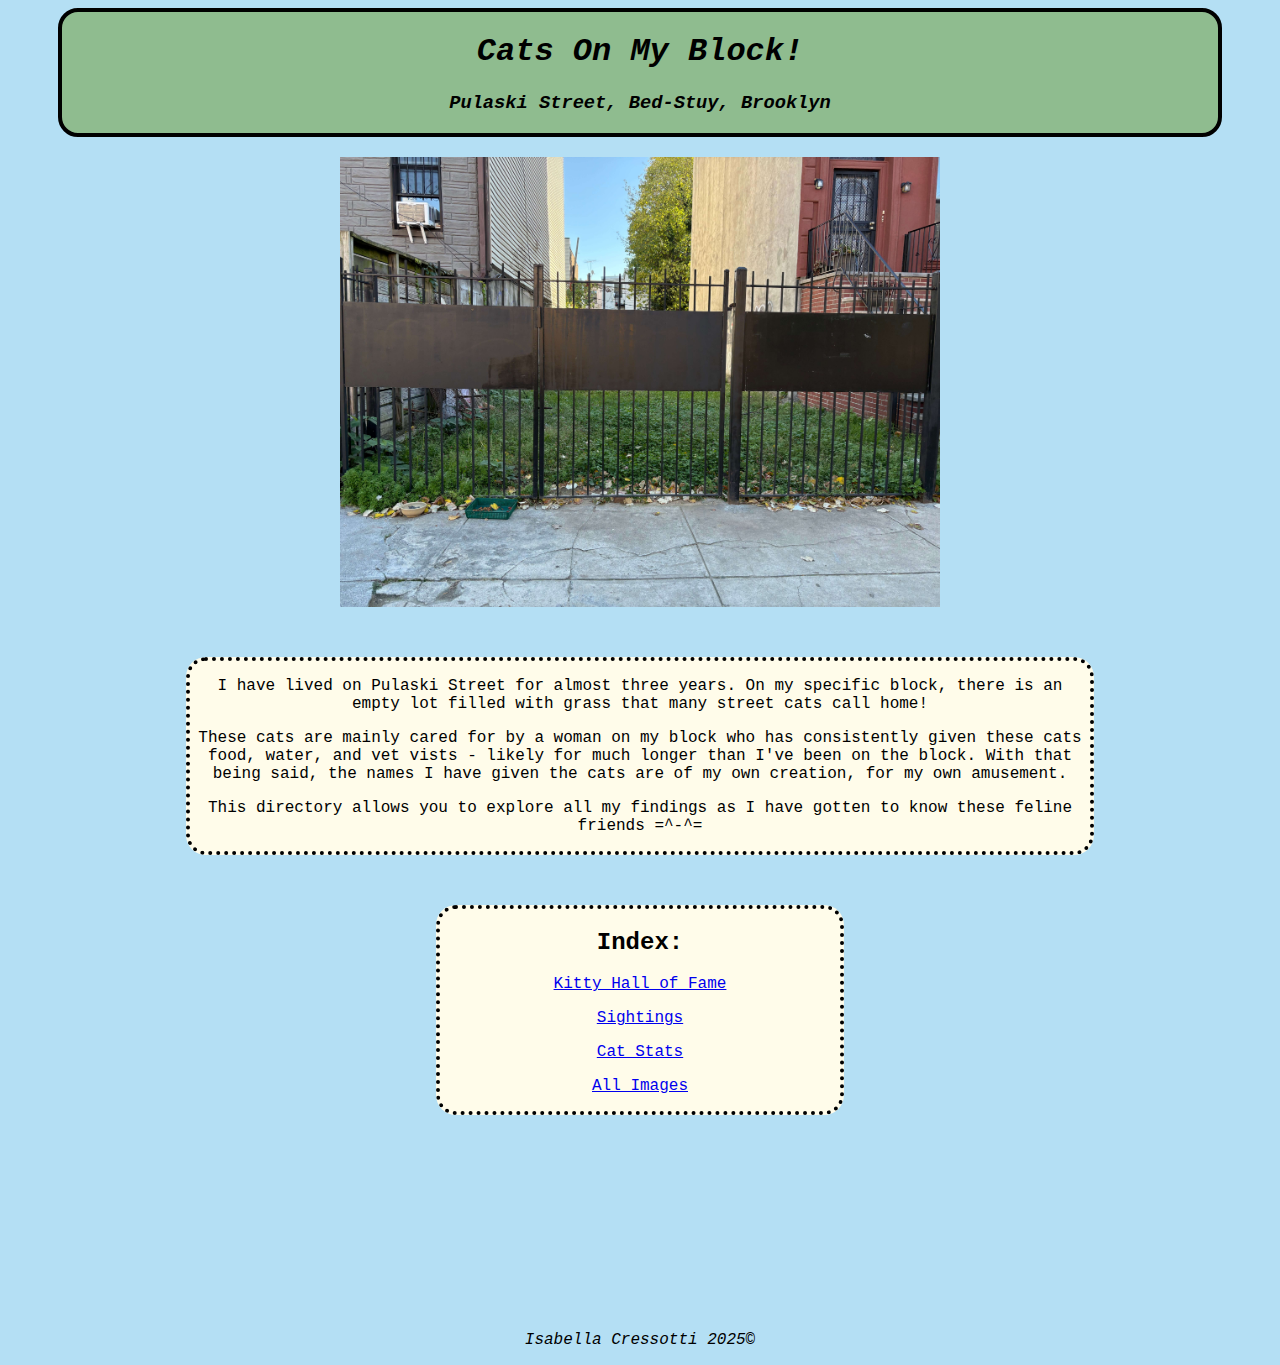
<file: index.html>
<!DOCTYPE html>
<html lang="en">
    <head>
        <meta charset="UTF-8" />
        <title>cats on my block</title>
        <link rel="stylesheet" type="text/css" href="firstcss.css">
    </head>
    <body>
        <header>
        <h1>Cats On My Block!</h1>
        <h3>Pulaski Street, Bed-Stuy, Brooklyn</h3>
        </header>
        <img class="img" src="images2/lotempty.jpg" alt="Empty grass lot" style="width: 600px; display:block; margin: auto;">
        
        <div id="home">
        <p>I have lived on Pulaski Street for almost three years. On my specific block, there is an empty lot filled with grass that many street cats call home! </p>
        <p>These cats are mainly cared for by a woman on my block who has consistently given these cats food, water, and vet vists - likely for much longer than I've been on the block. With that being said, the names I have given the cats are of my own creation, for my own amusement.</p>
        <p >This directory allows you to explore all my findings as I have gotten to know these feline friends =^-^=</p>
        </div>
       
        <div id="index">
        <h2>Index:</h2>
        <p><a href="halloffame.html">Kitty Hall of Fame</a></p>
        <p><a href="sightings.html">Sightings</a></p>
        <p><a href="stats.html">Cat Stats</a></p>
        <p><a href="images.html">All Images</a></p>
        </div>
        
        <footer>
    <p>Isabella Cressotti 2025©</p>
</footer>
    </body>
</html>
</file>
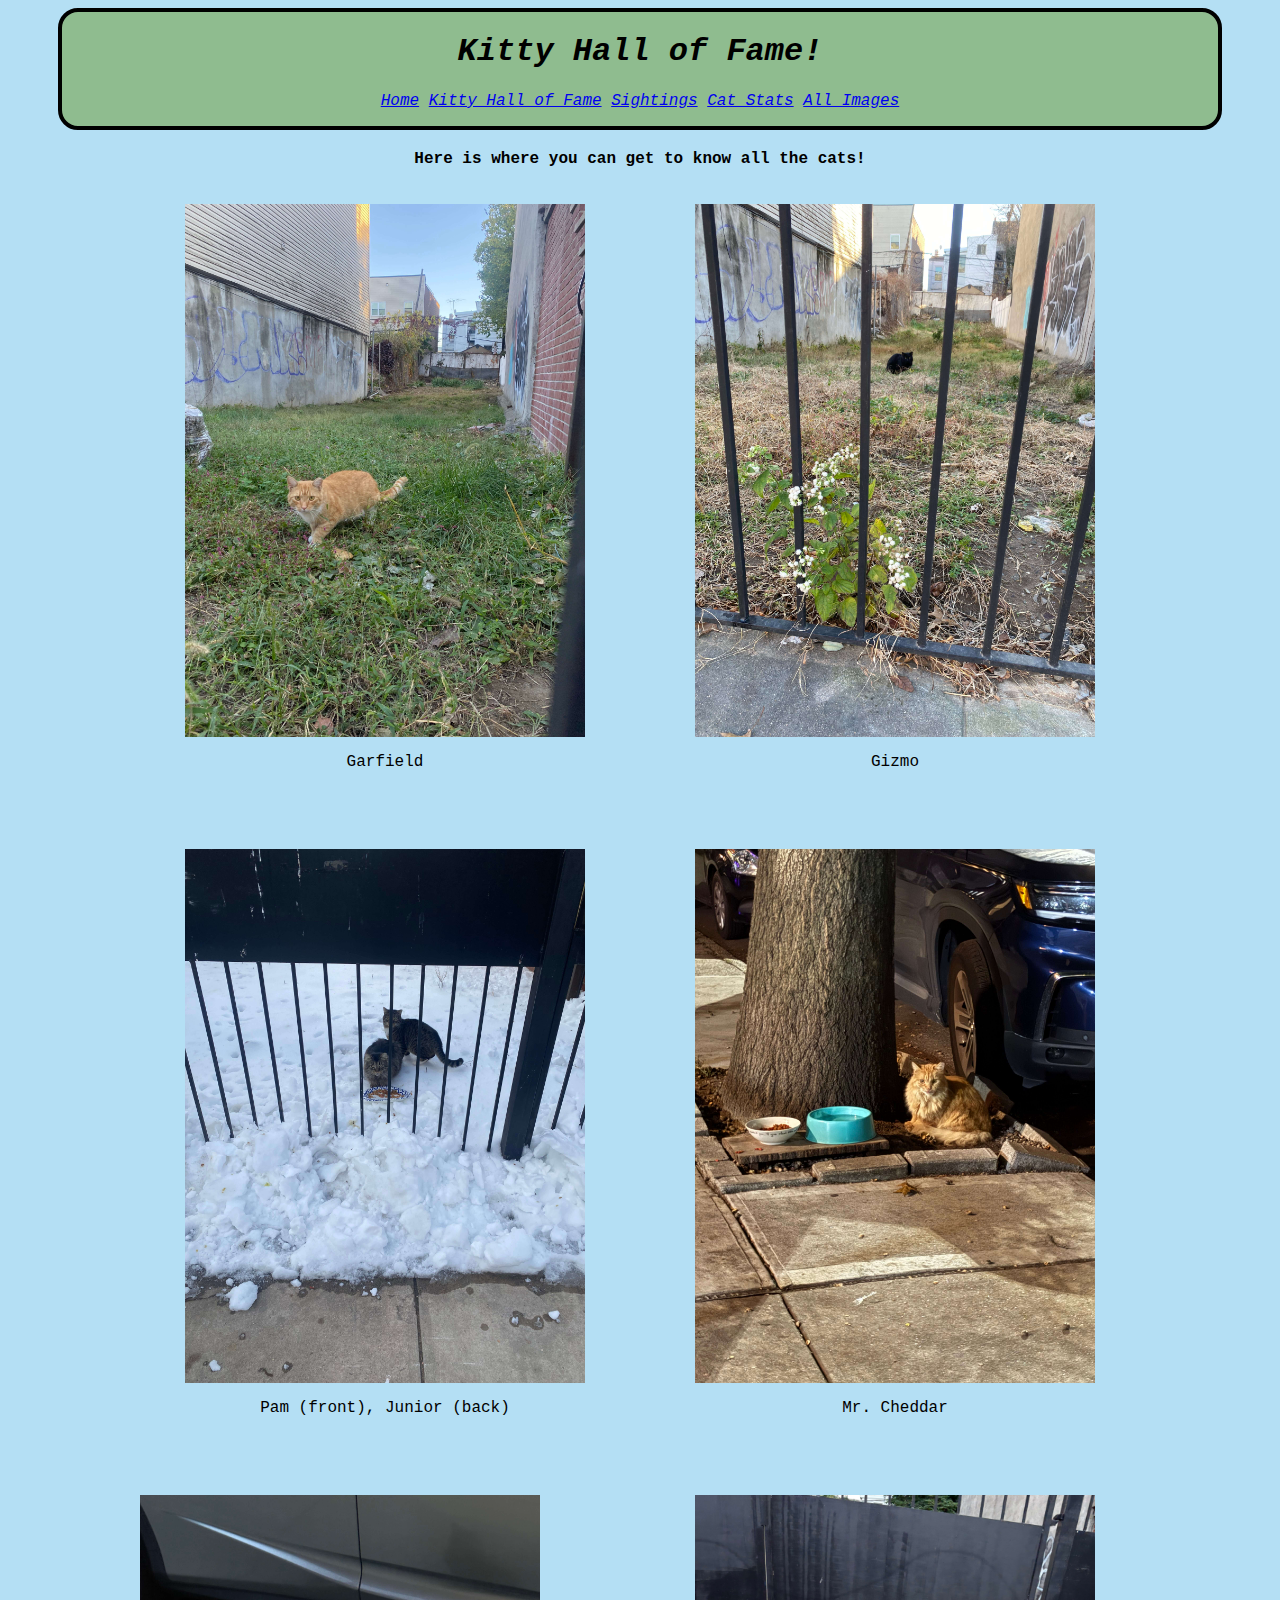
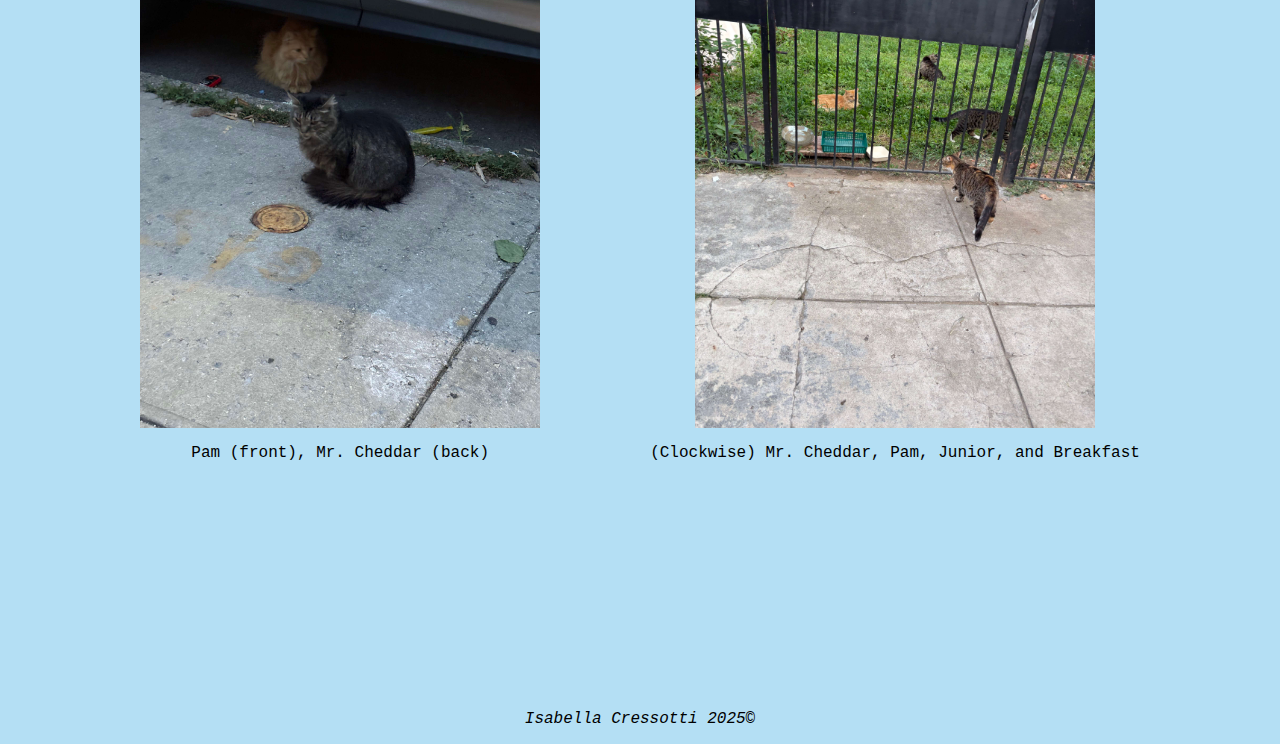
<file: halloffame.html>
<!DOCTYPE html>
<html lang="en">
    <head>
        <meta charset="UTF-8"/>
        <title>kitty hall of fame</title>
         <link rel="stylesheet" type="text/css" href="firstcss.css">
</head>
    <body>
    <header>
    <h1>Kitty Hall of Fame!</h1>
    <p><a href="index.html">Home</a> <a href="halloffame.html">Kitty Hall of Fame</a> <a href="sightings.html">Sightings</a> <a href="stats.html">Cat Stats</a> <a href="images.html">All Images</a></p>
      </header>
    <h4>Here is where you can get to know all the cats!</h4>
<div class="gallery">
    <figure> <img class="img" src="images2/freeroaming.jpg" alt="Orange cat in grass lot">
        <p>Garfield</p>
        </figure>
    <figure> <img class="img" src="images2/blackcat.jpg" alt="Black cat">
       <p>Gizmo</p> 
        </figure>
    <figure> <img class="img" src="images2/snow2.jpg" alt="Two cats in snow">
        <p>Pam (front), Junior (back)</p>
    </figure>
    <figure> <img class="img" src="images2/posied2.jpg" alt="Orange long haired cat">
        <p>Mr. Cheddar</p>
    </figure>
    <figure> <img class="img" src="images2/undercar.jpg" alt="Two cats under a car, one orange, one gray">
    <p>Pam (front), Mr. Cheddar (back)</p>
    </figure>
    <figure> <img class="img" src="images2/fourfelines.jpg" alt="Four cats in grass lot">
    <p> (Clockwise) Mr. Cheddar, Pam, Junior, and Breakfast</p>
    </figure>
    </div>
<footer>
    <p>Isabella Cressotti 2025©</p>
</footer>
</body>
</html>
</file>
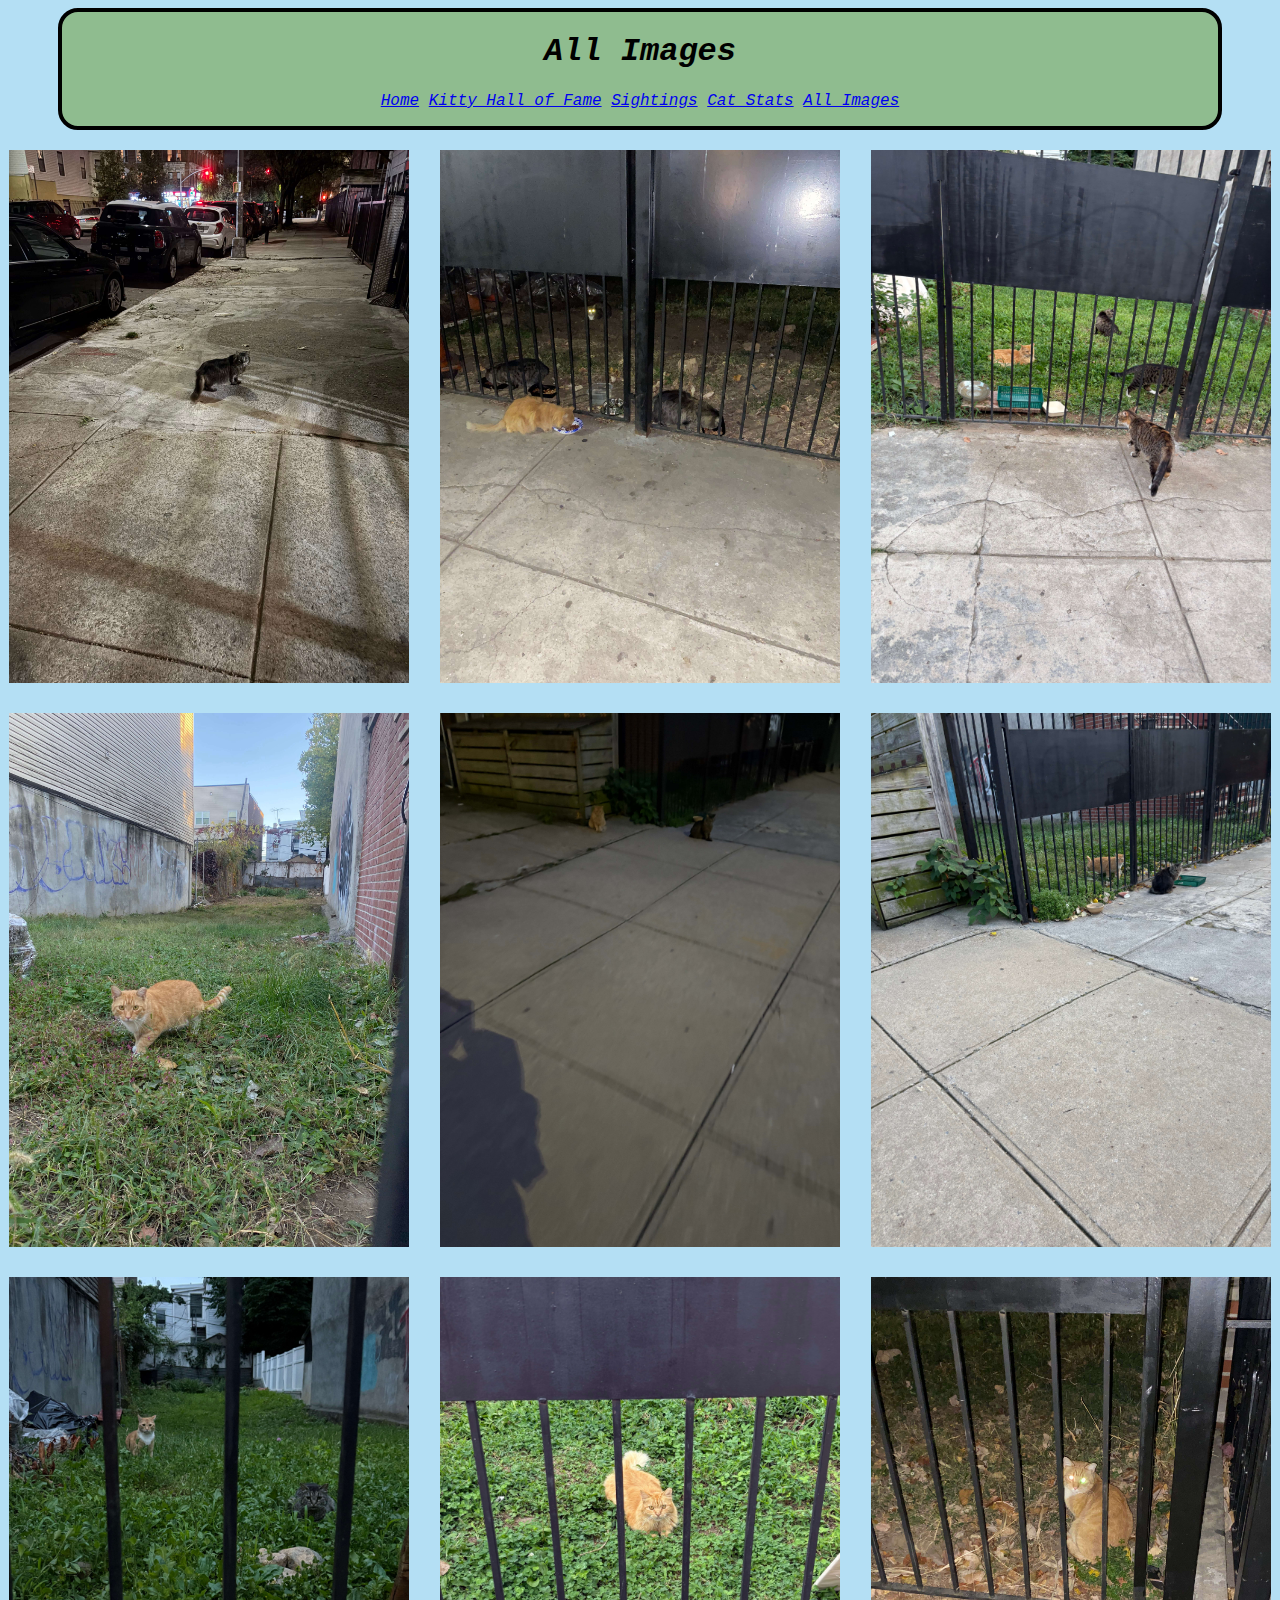
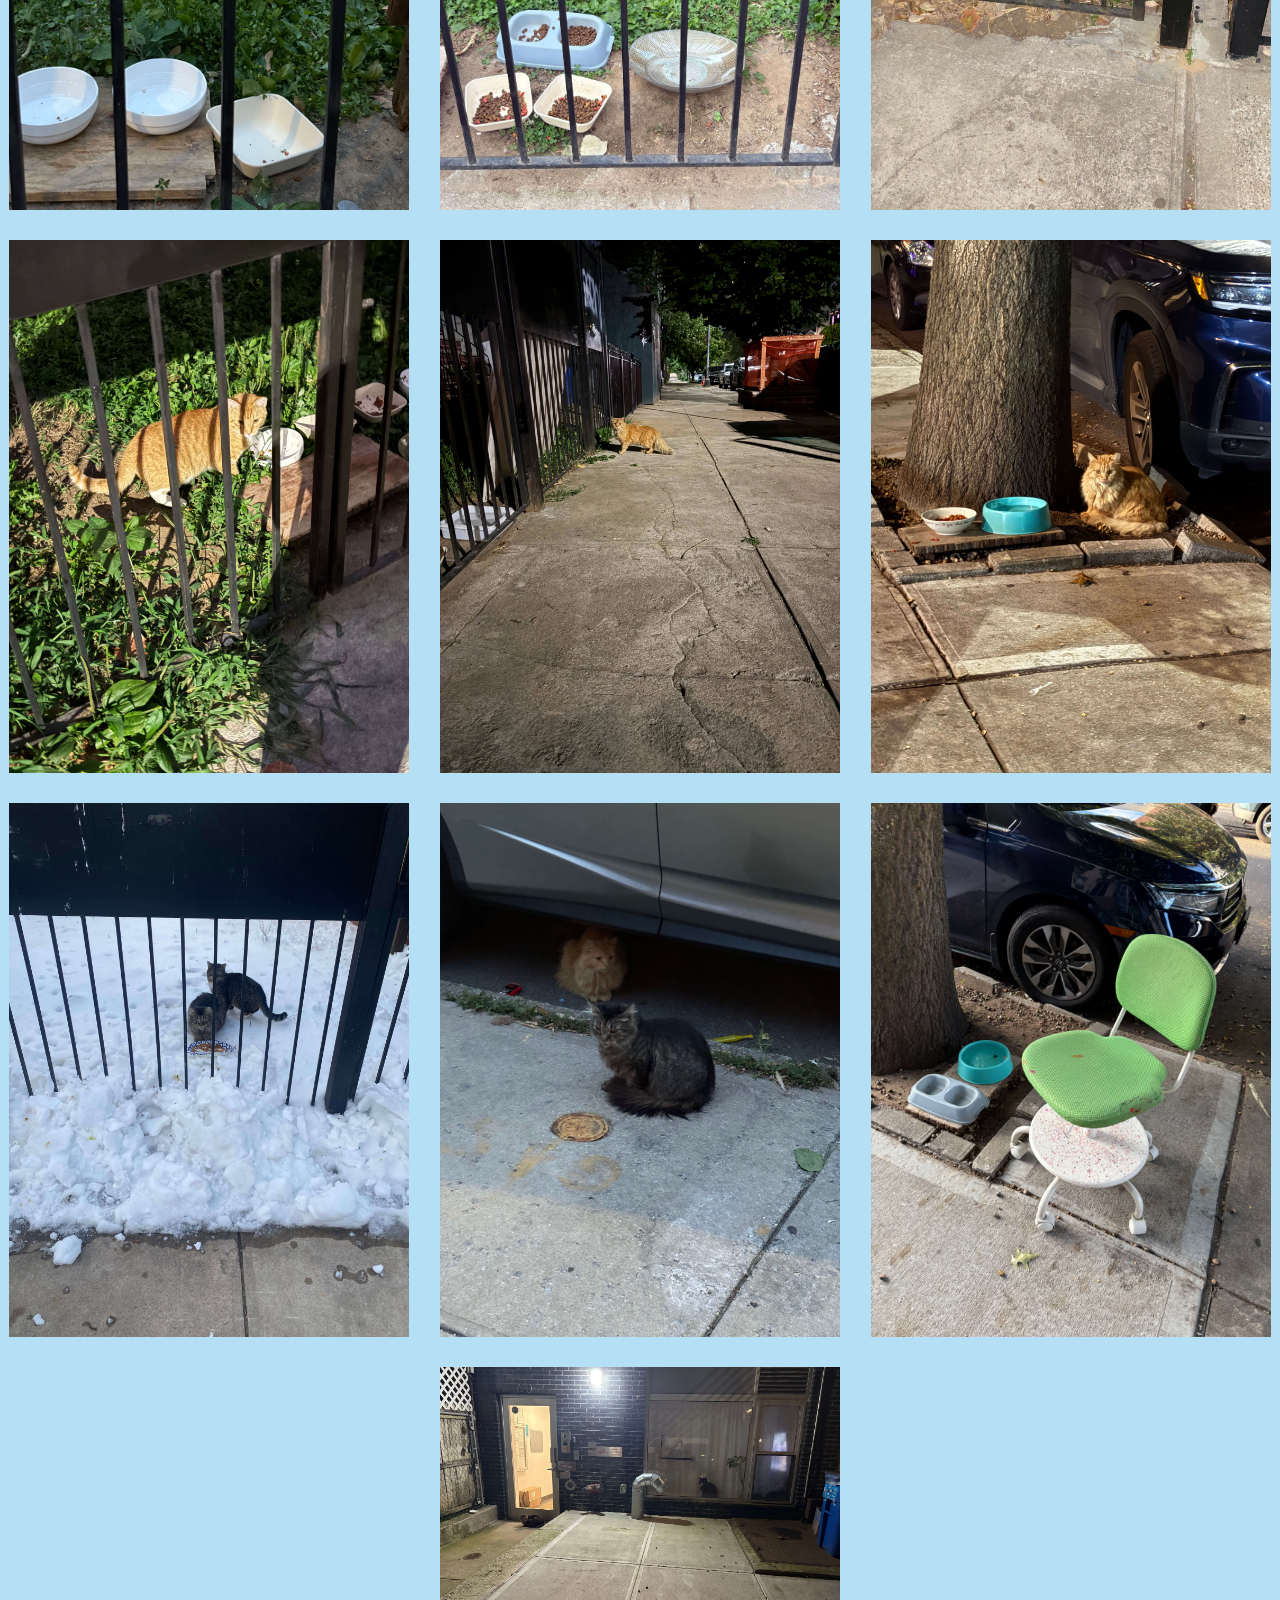
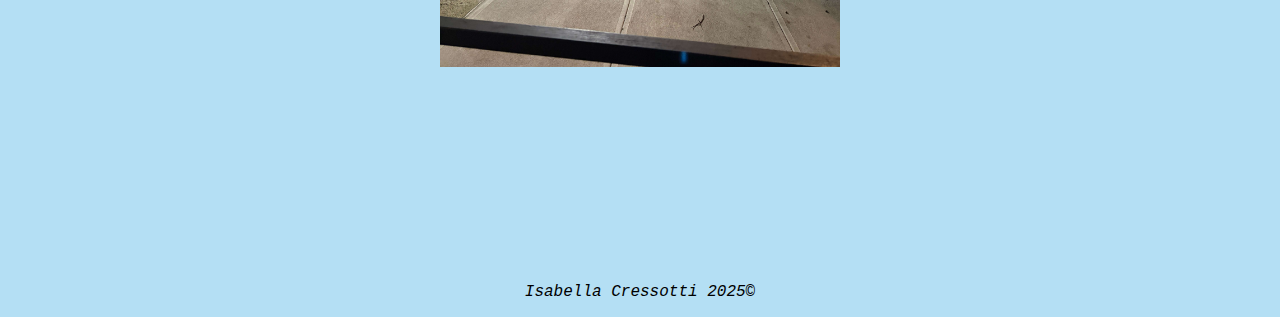
<file: images.html>
<!DOCTYPE html>
<html lang="en">
    <head>
     <meta charset="UTF-8">
  <title>Images</title>
        <link rel="stylesheet" type="text/css" href="firstcss.css">
</head>
<body>
<header>
    <h1>All Images</h1>
    <p><a href="index.html">Home</a> <a href="halloffame.html">Kitty Hall of Fame</a> <a href="sightings.html">Sightings</a> <a href="stats.html">Cat Stats</a> <a href="images.html">All Images</a></p> 
    </header>
<div class="gallery">
<img class="img" src="images2/escape2.jpg" alt="Dark cat on sidewalk">
<img class="img" src="images2/feedingtime.jpg" alt="Three cats eating from food bowls">
<img class="img" src="images2/fourfelines.jpg" alt="Four cats in grass lot">
<img class="img" src="images2/freeroaming.jpg" alt="Orange cat in grass">
<img class="img" src="images2/inthenight.jpg" alt="Two cats from afar, one black, one orange">
<img class="img" src="images2/lotafar.jpg" alt="Two cats on the corner of the lot">
<img class="img" src="images2/manycats.jpg" alt="Orange and grey cat looking at the camera">
<img class="img" src="images2/orangebowls.jpg" alt="Orange cat sitting near food bowls">
<img class="img" src="images2/orange_flash_eyes.jpg" alt="Orange cat photographed with flash on">
<img class="img" src="images2/orangeflat.jpg" alt="Orange cat behind fence">
<img class="img" src="images2/orangenight.jpg" alt="Orange cat looking at the camera at night">
<img class="img" src="images2/posied2.jpg" alt="Big orange cat sitting near food bowl">
<img class="img" src="images2/snow2.jpg" alt="Two grey cats in the snow">
<img class="img" src="images2/undercar.jpg" alt="Two cats underneath a car">
<img class="img" src="images2/water_bowls.jpg" alt="Water bowls and a green chair on a sidewalk">
<img class="img" src="images2/windowpair.jpg" alt="One cat sitting outside by a door and one in a window">
    </div>
    <footer>
    <p>Isabella Cressotti 2025©</p>
</footer>
</body>
</html>
</file>
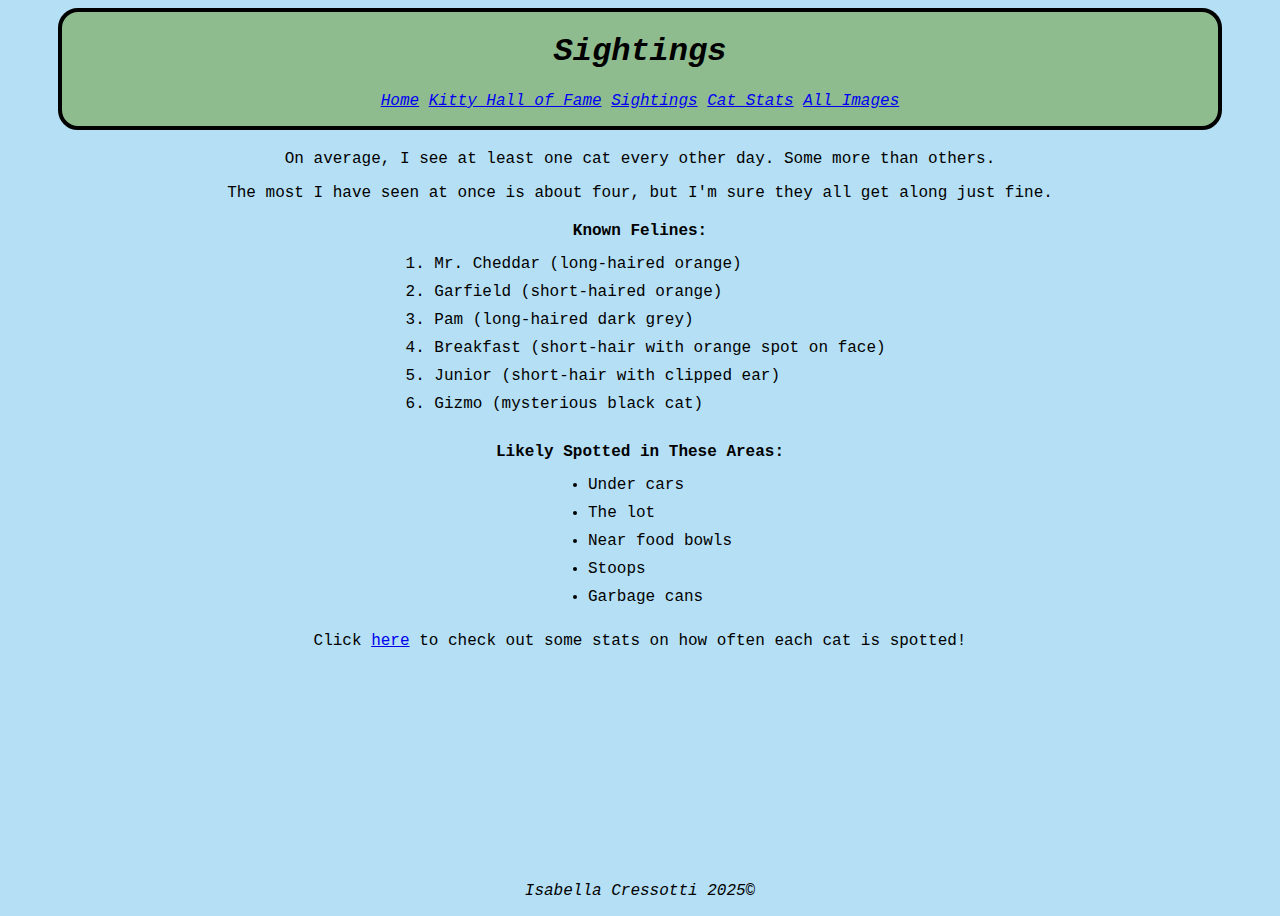
<file: sightings.html>
<!DOCTYPE html>
<html lang="en">
<head>
    <meta charset="UTF-8"/>
    <title>Sightings</title>
   <link rel="stylesheet" type="text/css" href="firstcss.css">
    </head>
 <body>
   <header><h1>Sightings</h1>
       <p><a href="index.html">Home</a> <a href="halloffame.html">Kitty Hall of Fame</a> <a href="sightings.html">Sightings</a> <a href="stats.html">Cat Stats</a> <a href="images.html">All Images</a></p>
   </header>
<p class="main">On average, I see at least one cat every other day. Some more than others.</p>
  <p class="main">The most I have seen at once is about four, but I'm sure they all get along just fine.</p>
   <h4>Known Felines:</h4>
        <ol class="chill">
        <li>Mr. Cheddar (long-haired orange)</li>
            <li>Garfield (short-haired orange)</li>
            <li>Pam (long-haired dark grey)</li>
            <li>Breakfast (short-hair with orange spot on face)</li>
            <li>Junior (short-hair with clipped ear)</li>
          <li>Gizmo (mysterious black cat)</li>
        </ol>
        <h4>Likely Spotted in These Areas:</h4>
        <ul class="chill">
          <li>Under cars</li>
          <li>The lot</li>
          <li>Near food bowls</li>
          <li>Stoops</li>
          <li>Garbage cans</li>
        </ul>
   <p class="main">Click <a href="stats.html">here</a> to check out some stats on how often each cat is spotted!</p>
    
   
   <footer>
    <p>Isabella Cressotti 2025©</p>
</footer>
  </body>
</html>
</file>
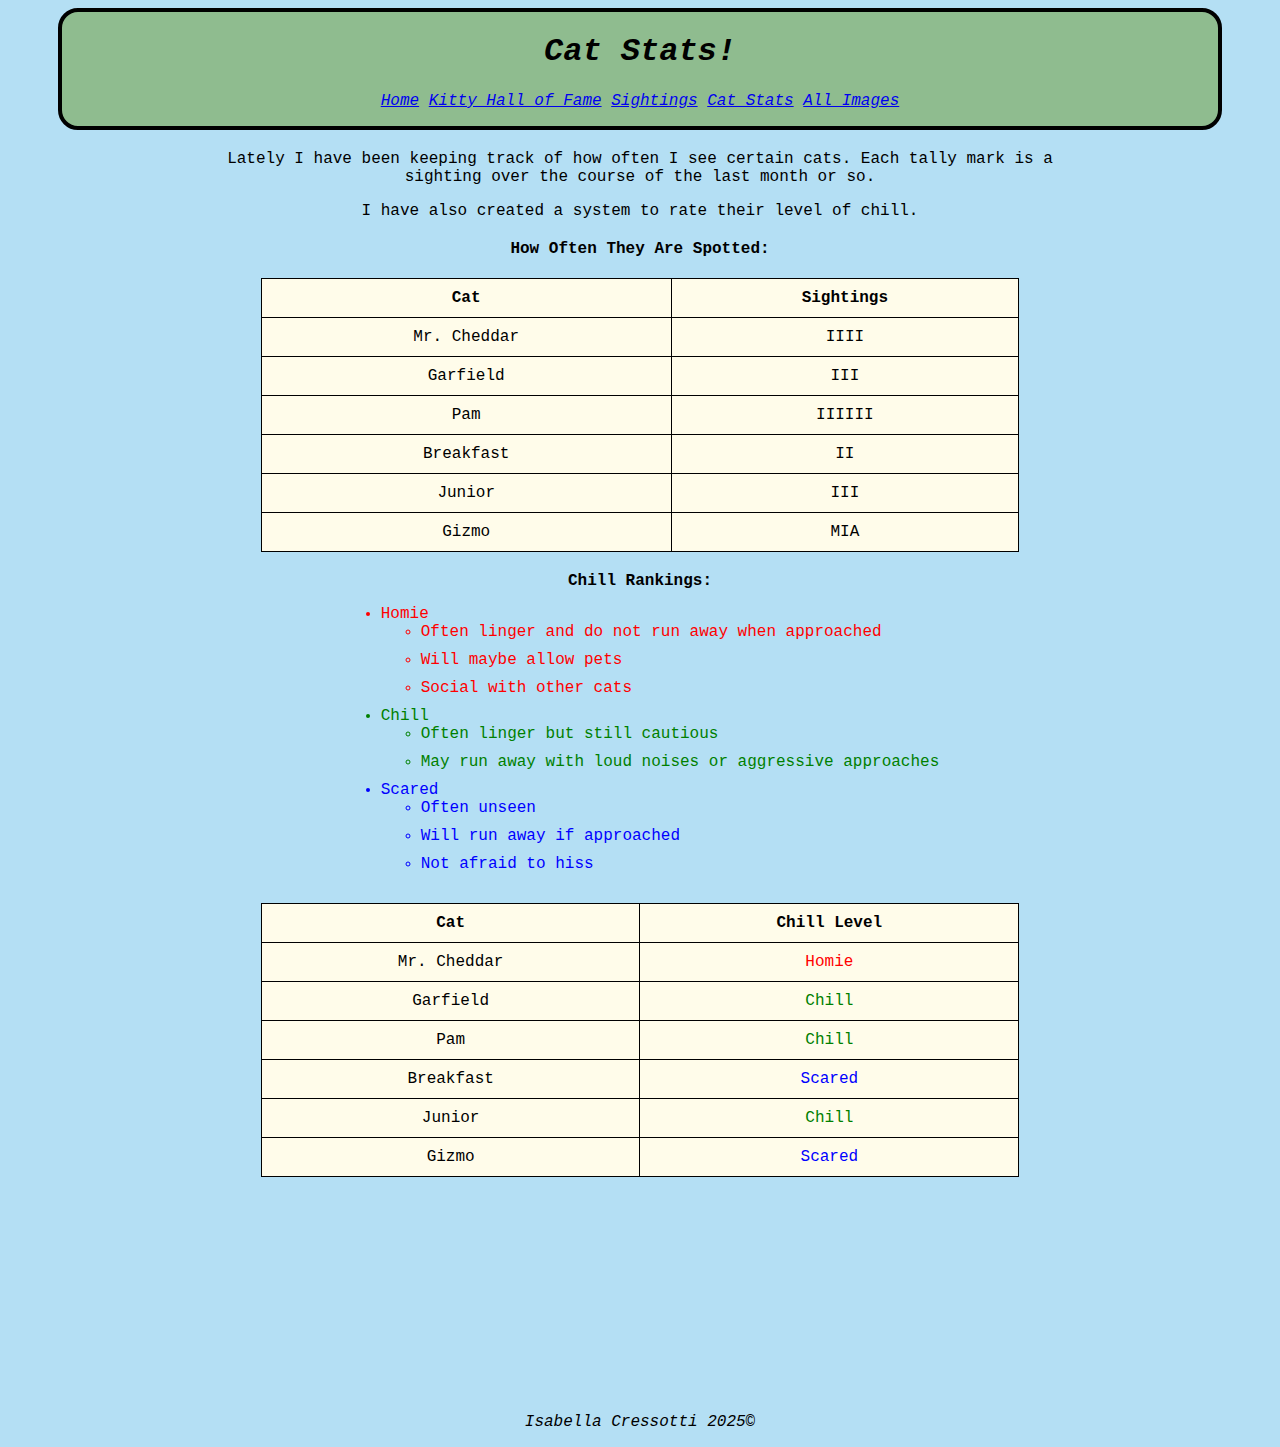
<file: stats.html>
<!DOCTYPE html>
<html lang="en">
    <head>
        <meta charset="UTF-8" />
        <title>Recent Stats</title>
       <link rel="stylesheet" type="text/css" href="firstcss.css">
    </head>
    <body>
      <header><h1>Cat Stats!</h1>
         <p><a href="index.html">Home</a> <a href="halloffame.html">Kitty Hall of Fame</a> <a href="sightings.html">Sightings</a> <a href="stats.html">Cat Stats</a> <a href="images.html">All Images</a></p>
      </header>
  
  <p class="main">Lately I have been keeping track of how often I see certain cats. Each tally mark is a sighting over the course of the last month or so.</p>
      <p class="main">I have also created a system to rate their level of chill.</p>
<h4>How Often They Are Spotted:</h4>
  <table>
  <tr>
    <th>Cat</th>
    <th>Sightings</th>
  </tr>
  <tr>
    <td>Mr. Cheddar</td>
    <td>IIII</td>
  </tr>
  <tr>
    <td>Garfield</td>
    <td>III</td>
  </tr>
  <tr>
    <td>Pam</td>
    <td>IIIIII</td>
  </tr>
  <tr>
    <td>Breakfast</td>
    <td>II</td>
  </tr>
  <tr>
    <td>Junior</td>
    <td>III</td>
  </tr>
  <tr>
    <td>Gizmo</td>
    <td>MIA</td>
  </tr>
</table>
<h4>Chill Rankings:</h4>
<ul class="chill">
  <li class="homie">Homie
    <ul>
      <li>Often linger and do not run away when approached</li>
      <li>Will maybe allow pets</li>
      <li>Social with other cats</li>
    </ul>
  </li>
  <li class="cool">Chill
    <ul>
      <li>Often linger but still cautious</li>
      <li>May run away with loud noises or aggressive approaches</li>
    </ul>
  </li>
  <li class="scared">Scared
    <ul>
      <li>Often unseen</li>
      <li>Will run away if approached</li>
      <li>Not afraid to hiss</li>
    </ul>
  </li>
</ul>
  <table>
  <tr>
    <th>Cat</th>
    <th>Chill Level</th>
  </tr>
  <tr>
    <td>Mr. Cheddar</td>
    <td class="homie">Homie</td>
  </tr>
  <tr>
    <td>Garfield</td>
    <td class="cool">Chill</td>
  </tr>
  <tr>
    <td>Pam</td>
    <td class="cool">Chill</td>
  </tr>
  <tr>
    <td>Breakfast</td>
    <td class="scared">Scared</td>
  </tr>
  <tr>
    <td>Junior</td>
    <td class="cool">Chill</td>
  </tr>
  <tr>
    <td>Gizmo</td>
    <td class="scared">Scared</td>
  </tr>
</table>
      
      <footer>
    <p>Isabella Cressotti 2025©</p>
</footer>
  </body>
</html>
</file>
<file: firstcss.css>
header {color: black;
            background-color: darkseagreen;
            font-size: 1em;
            font-style: italic;
            font-family: courier, monospace, serif;
            border: 4px solid;
            border-radius: 20px;
            text-align: center; 
            margin-left: 50px; margin-right: 50px; margin-bottom:20px;}
            header:hover {background-color: pink;}

body {font-family: courier; background-color: #b4dff4}

footer {font-family: courier;
font-style: italic;
text-align: center;
padding-top: 200px;}

#home {text-align: center;
background-color: #fffcea;
border: 4px dotted;
border-radius: 20px;
width: 900px;
margin:50px auto;}

#index {text-align: center;
background-color: #fffcea;
border: 4px dotted;
border-radius: 20px;
width: 400px;
    margin: auto;}

#indexlinks {color: blue;}
#indexlinks:hover {color:hotpink;}

.main {text-align:center; margin-left: 200px; margin-right: 200px}

.gallery {display: flex; flex-wrap: wrap;
  justify-content: center;
  gap: 30px; margin-top: 20px;}

figure {text-align:center;}

h4 {margin: auto; text-align: center; margin-bottom: 15px; margin-top: 20px; margin-left: 200px; margin-right: 200px;}

.img {width: 400px; display: flex; justify-content: center; gap: 10px; margin: auto; text-align: center;}

table {border-collapse: collapse; width: 60%; margin: 20px auto; text-align: center; border: 1px solid black; background-color:#fffcea;}

th, td {border: 1px solid; padding: 10px;}

.chill {display: table; margin: auto; text-align: left;}

ul, li {margin-bottom: 10px;}

.homie {color: red; border-color: black}

.cool {color: green; border-color: black;}

.scared {color: blue; border-color: black;}
</file>
